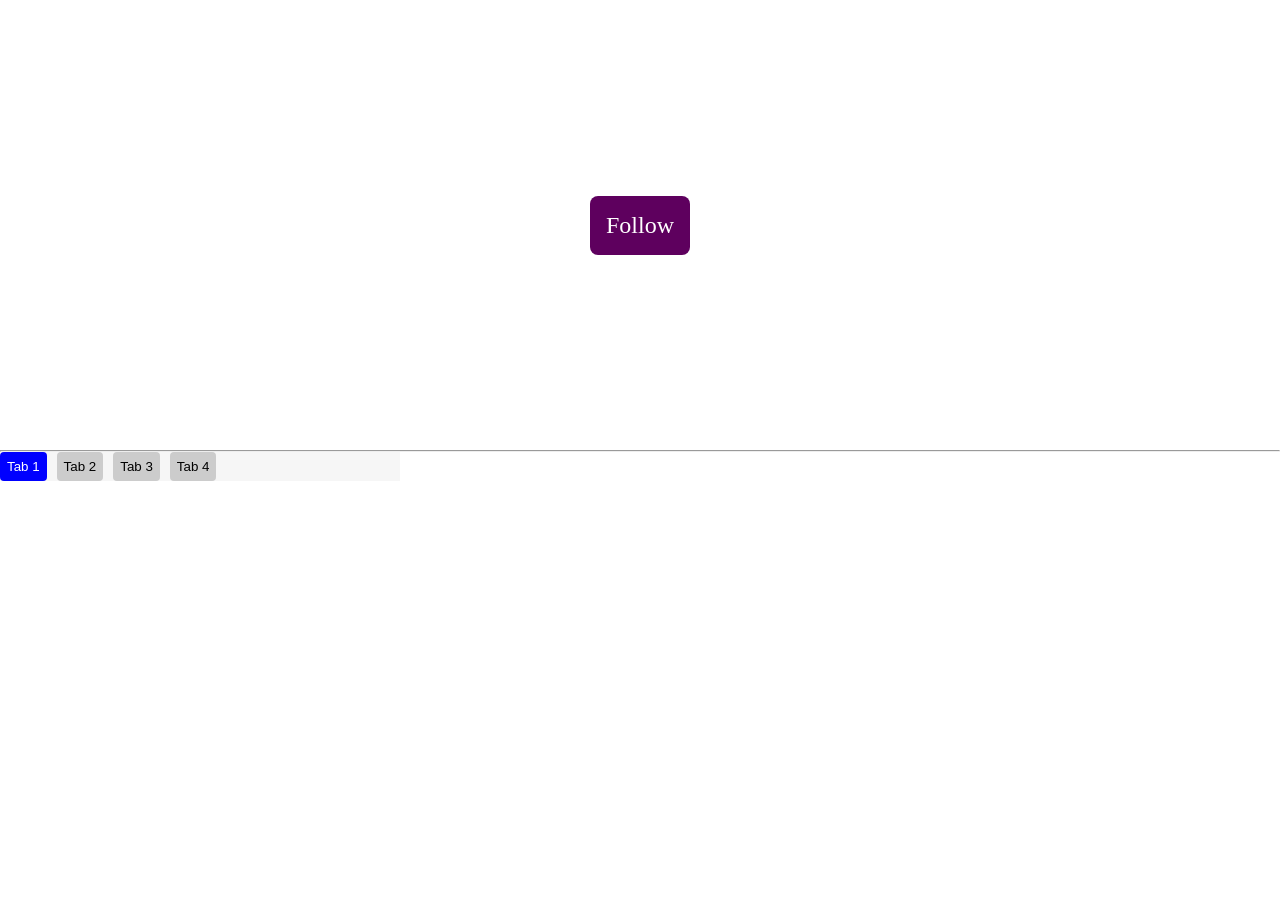
<file: githubProjectes/add&removeLike/index.html>
<!DOCTYPE html>
<html lang="en">
<head>
    <meta charset="UTF-8">
    <meta http-equiv="X-UA-Compatible" content="IE=edge">
    <meta name="viewport" content="width=device-width, initial-scale=1.0">
    <title>Document</title>
    <!-- css -->
    <link rel="stylesheet" href="style.css">
</head>
<body>
    <div class="wrapper">
        <div class="box">
            <div class="header">confirmation message</div>
            <div class="body">Are You Sure To Unfollow</div>
            <div class="footer">
                <button onclick="removeClassShow()">Yes</button>
                <button onclick="removeClassShow()">No</button>
            </div>
        </div>
        <button class="btn" onclick="addClassShow()">Follow</button>
    </div>
    <hr>
    <div class="wrapperTwo">
        <ul class="linkTabs">
            <li><button class="btn-tab active" onclick="showTab(event ,'tab01')">Tab 1</button></li>
            <li><button class="btn-tab" onclick="showTab(event ,'tab02')"> Tab 2</button></li>
            <li><button class="btn-tab" onclick="showTab(event ,'tab03')">Tab 3</button></li>
            <li><button class="btn-tab" onclick="showTab(event ,'tab04')"> Tab 4</button></li>
        </ul>
        <div id="tab01" class="content-tab">
            <p>The content Tab 1</p>
        </div>
        <div id="tab02" class="content-tab">
            <p>The content Tab 2</p>
        </div>
        <div id="tab03" class="content-tab">
            <p>The content Tab 3</p>
        </div>
        <div id="tab04" class="content-tab">
            <p>The content Tab 4</p>
        </div>
    </div>
    
    <script src="main.js"></script>
</body>
</html>
</file>
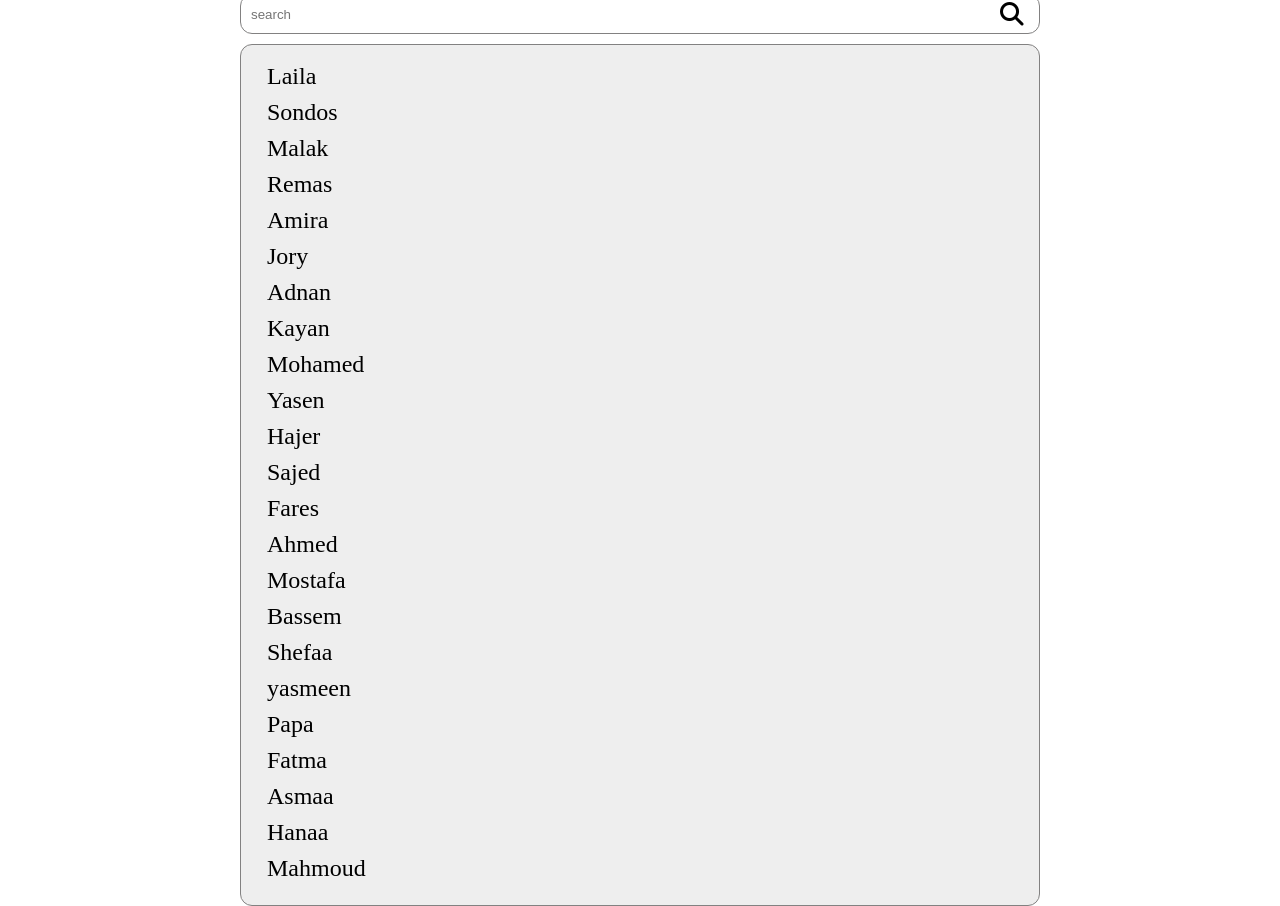
<file: githubProjectes/FilterSearchJs/index.html>
<!DOCTYPE html>
<html lang="en">
<head>
    <meta charset="UTF-8">
    <meta name="viewport" content="width=device-width, initial-scale=1.0">
    <title>Document</title>
    <link rel="stylesheet" href="https://cdnjs.cloudflare.com/ajax/libs/font-awesome/6.5.1/css/all.min.css" integrity="sha512-DTOQO9RWCH3ppGqcWaEA1BIZOC6xxalwEsw9c2QQeAIftl+Vegovlnee1c9QX4TctnWMn13TZye+giMm8e2LwA==" crossorigin="anonymous" referrerpolicy="no-referrer" />
    <link rel="stylesheet" href="style.css">
</head>
<body>
    <div class="container">
       <div class="box">
            <input type="text" id="searchBox" placeholder="search">
            <button><i class="fa-solid fa-magnifying-glass"></i></button>
       </div> 
       <ul id="list">
            <li>Laila</li>
            <li>Sondos</li>
            <li>Malak</li>
            <li>Remas</li>
            <li>Amira</li>
            <li>Jory</li>
            <li>Adnan</li>
            <li>Kayan</li>
            <li>Mohamed</li>
            <li>Yasen</li>
            <li>Hajer</li>
            <li>Sajed</li>
            <li>Fares</li>
            <li>Ahmed</li>
            <li>Mostafa</li>
            <li>Bassem</li>
            <li>Shefaa</li>
            <li>yasmeen</li>
            <li>Papa</li>
            <li>Fatma</li>
            <li>Asmaa</li>
            <li>Hanaa</li>
            <li>Mahmoud</li>
       </ul>
    </div>
    <script src="main.js"></script>
</body>
</html>
</file>
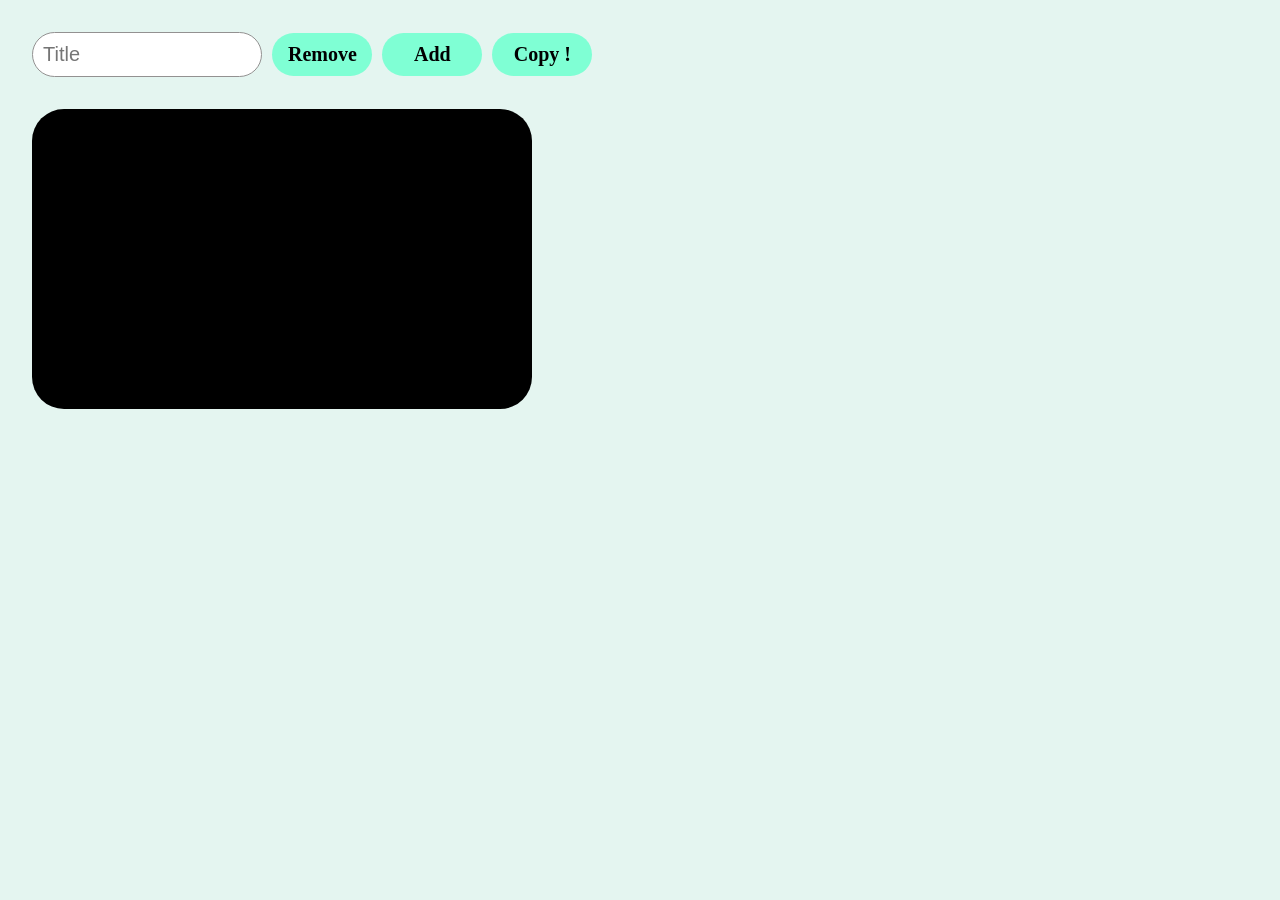
<file: githubProjectes/input/index.html>
<!DOCTYPE html>
<html lang="en">
<head>
    <meta charset="UTF-8">
    <meta name="viewport" content="width=device-width, initial-scale=1.0">
    <title>Document</title>
    <link rel="stylesheet" href="style.css">
</head>
<body>
    <div class="wrapper">
        <div class="demo">
            <input type="text" id="input" placeholder="Title" >
            <button type="reset" class="btn">Remove</button>
            <button class="btnadd">Add </button> 
            <button class="btnCopy">Copy !</button> 
        </div>
        <div class="Data"></div>
    </div>
    
    <script src="main.js"></script>
</body>
</html>
</file>
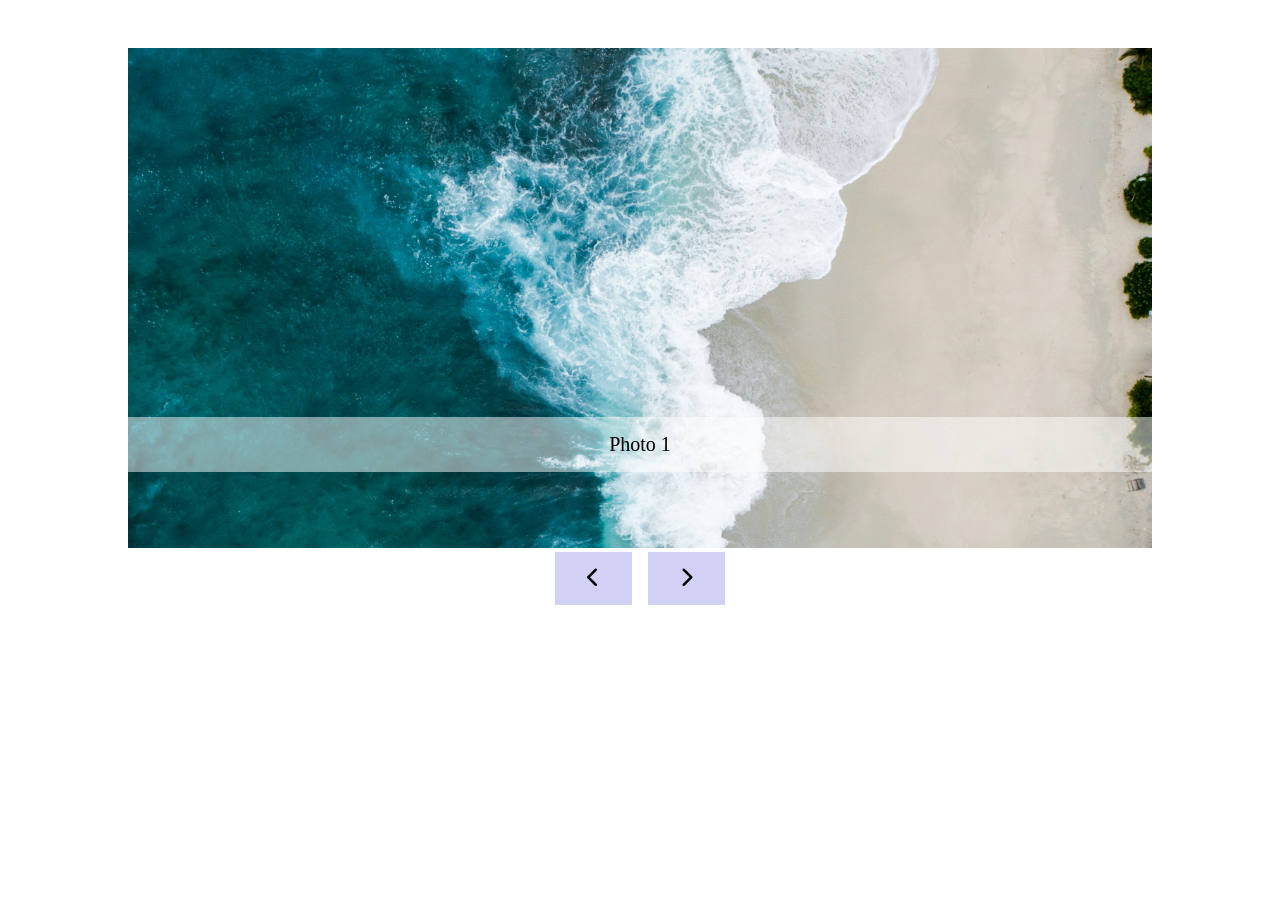
<file: githubProjectes/SlideImage/index.html>
<!DOCTYPE html>
<html lang="en">
<head>
    <meta charset="UTF-8">
    <meta http-equiv="X-UA-Compatible" content="IE=edge">
    <meta name="viewport" content="width=device-width, initial-scale=1.0">
    <title>Slider Image Js</title>
    <!-- font awesome -->
    <link rel="stylesheet" href="https://cdnjs.cloudflare.com/ajax/libs/font-awesome/6.5.1/css/all.min.css" integrity="sha512-DTOQO9RWCH3ppGqcWaEA1BIZOC6xxalwEsw9c2QQeAIftl+Vegovlnee1c9QX4TctnWMn13TZye+giMm8e2LwA==" crossorigin="anonymous" referrerpolicy="no-referrer" />

    <link rel="stylesheet" href="style.css">
</head>
<body>
    <div class="wrapper">
        <div class="sliders">
            <div class="slider-item fade">
                <img src="photo1" alt="">
                <div class="text">Photo 1</div>
            </div>
            <div class="slider-item fade">
                <img src="photo2" alt="">
                <div class="text">Photo 2</div>
            </div>
            <div class="slider-item fade">
                <img src="photo1" alt="">
                <div class="text">Photo 3</div>
            </div>
            <div class="slider-item fade">
                <img src="photo2" alt="">
                <div class="text">Photo 4</div>
            </div>
            <div class="slider-item fade">
                <img src="photo1" alt="">
                <div class="text">Photo 5</div>
            </div>
            <div class="slider-item fade">
                <img src="photo2" alt="">
                <div class="text">Photo 6</div>
            </div>
            <div class="arrow">
                <button class="perv" onclick="arrowSlider(-1)"><i class="fa-solid fa-chevron-left"></i></button>
                <button class="next" onclick="arrowSlider(1)"><i class="fa-solid fa-chevron-right"></i></button>
            </div>
        </div>
    </div>
    <script src="main.js"></script>
</body>
</html>
</file>
<file: githubProjectes/add&removeLike/style.css>
*{
    margin: 0;
    padding: 0;
    box-sizing: border-box;
}
body{
    height: 100vh;
}
.wrapper{
    width: 100%;
    height:50%;
    display: flex;
    align-items: center;
    justify-content: center;
}
.wrapper .box{
    position: absolute;
    top:20%;
    left: 50%;
    transform: translateX(-50%)scale(0);
    background-color:rgb(253, 233, 182) ;
    text-align: center;
    border-radius: .5rem;
    width: 400px; 
    overflow: hidden;
    opacity: 0;
    visibility: hidden;
    transition: .3s;
}
.wrapper .box.show{
    opacity: 1;
    visibility: visible ;
    transform: translateX(-50%)scale(1);
}
.wrapper .box .header{
    background-color: rgb(11, 16, 0);
    color: white;
    padding: .5rem 0;
}
.wrapper .box .body{
    padding: .8rem 0;
}
.wrapper .box .header,
.wrapper .box .body{
    margin-bottom: .5rem;
}
.wrapper .box .footer{
    padding: 1rem 0;
    display: flex;
    justify-content: center;
    gap: 5px;
}
.wrapper .box button{
    all: unset;
    background-color: rgb(94, 0, 94);
    color: white;
    padding: .5rem;
    border-radius: .5rem;
    cursor: pointer;
    margin-top: .5rem;
    width: 30%;
    transition: .3s;
}
.wrapper .box button:hover{
    background-color: transparent;
    border: 1px solid rgb(94, 0, 94);
    color: black;
   
}
.wrapper .btn{
    all: unset;
    background-color: rgb(94, 0, 94);
    color: white;
    padding: 1rem;
    border-radius: .5rem;
    font-size: 1.5rem;
    cursor: pointer;
}

/* tabs */

.linkTabs{
  display: flex;
  list-style: none;
  padding: 0;
  background-color: #f6f6f6;
  max-width: 400px;
}
.linkTabs li button{
    background-color: #ccc;
    border: 0;
    margin-right:10px ;
    display: block;
    padding: 7px;
    cursor: pointer;
    border-radius: 4px;
}
.content-tab{
    background-color: #f1f1f1;
    padding: 10px;
    border-radius: 4px;
    width: 400px;
    display: none;
}
.active{
    background-color: blue !important;
    color: white;
}
</file>
<file: githubProjectes/FilterSearchJs/style.css>
*{
    box-sizing: border-box;
    margin: 0;
    padding: 0;
}
body{
    height: 100vh;
    display: flex;
    align-items: center;
    justify-content: center;
    font-size: 1.5rem;
}
ul{
    padding: 0;
}
li{
    list-style: none;
}
.container{
    width: min(50rem, 100%);
    margin-inline:  auto;
}
.box{
   position: relative; 
}
#searchBox{
    width: 100%;
    height: 40px;
    padding: 10px;
    border-radius: 12px;
    border: .5px solid #828181;
    outline: none;
}
.box button{
    all: unset;
    position: absolute;
    right: 1rem;
    top: .5rem;
    cursor: pointer;
}
.box button:hover{
    transform: rotate(360deg);
    transition: .5s;
}
#list{
    border:.5px solid #828181;
    padding: 1rem;
    border-radius: 12px;
    margin: 10px 0 0 0;
    background-color: #eee;
}
#list li{
    margin-bottom: 5px;
    padding: 2px 10px;
    transition: .5s;
}
#list li:hover{
    background-color: cadetblue;
    color: white;
    transition: .5s;
}
.hide{
    display: none;
}
</file>
<file: githubProjectes/input/style.css>
*{
    padding: 0;
    margin: 0;
    box-sizing: border-box;
}
body{
    width: 100%;
    height: 100%;
    background-color: rgb(228, 245, 240);
}
.demo{
    display: flex;
    justify-items: center;
    align-items: center;
    gap: 10px;
    margin: 2rem ;
    width: 60%;
    height: 80%;
}
input{
    padding: 10px;
    outline: none;
    border-radius: 2rem;
    border: 1px solid #939191; 
    width: 30%;
    font-size: 20px;
}
.btn{
    all: unset;
    background-color: aquamarine;
    padding: 10px;
    font-weight: bold;
    font-size: 20px;
    width: 80px;
    text-align: center;
    border-radius: 2rem;
    cursor: pointer;
    transition: 1s;
}
.btn:hover{
    background-color: #000;
    color: #fff;
}
.btnadd{
    all: unset;
    background-color: aquamarine;
    padding: 10px;
    font-weight: bold;
    font-size: 20px;
    width: 80px;
    text-align: center;
    border-radius: 2rem;
    cursor: pointer;
    transition: 1s;
}
.btnadd:hover{
    background-color: #000;
    color: #fff;
}
.btnCopy{
    all: unset;
    background-color: aquamarine;
    padding: 10px;
    font-weight: bold;
    font-size: 20px;
    width: 80px;
    text-align: center;
    border-radius: 2rem;
    cursor: pointer;
    transition: 1s;
}
.btnCopy:hover{
    background-color: #000;
    color: #fff;
}
.Data{
    background-color: #000;
    width: 500px;
    height: 300px;
    margin-left: 2rem;
    border-radius: 2rem;
    color: #fff;
    padding: 2rem;
    font-size: 2rem;
}
</file>
<file: githubProjectes/SlideImage/style.css>
*{
    padding: 0;
    margin: 0;
    box-sizing: border-box;
}
.sliders{
    width: 100%;
    position: relative;
    padding: 3rem 0;
}
.sliders .slider-item{
    width: 80%;
    margin: 0 auto;
    position: relative;
}
.sliders .slider-item img{
    width: 100%;
    height: 500px;
    object-fit: cover;
}
.sliders .slider-item .text{
    position: absolute;
    left: 0;
    right: 0;
    bottom: 5rem;
    text-align: center;
    background-color: rgba(255, 255, 255, 0.502);
    padding: 1rem 0;  
    font-size: 20px;
}
.sliders .slider-item.active{
    display: block;
}
.fade{
    animation-name: animate;
    animation-duration: 2s;
}
@keyframes animate {
    from{
        opacity: .5;
    }
    to{
       opacity: 1; 
    }
}
.arrow {
    display: flex;
    justify-content: center;
    gap: 1rem;
}
.arrow>button{
    all: unset;
    cursor: pointer;
    padding:  1rem 2rem;
    background-color: rgb(209, 209, 245);
   
}
.arrow button i{
    font-size: 20px;
}
</file>
